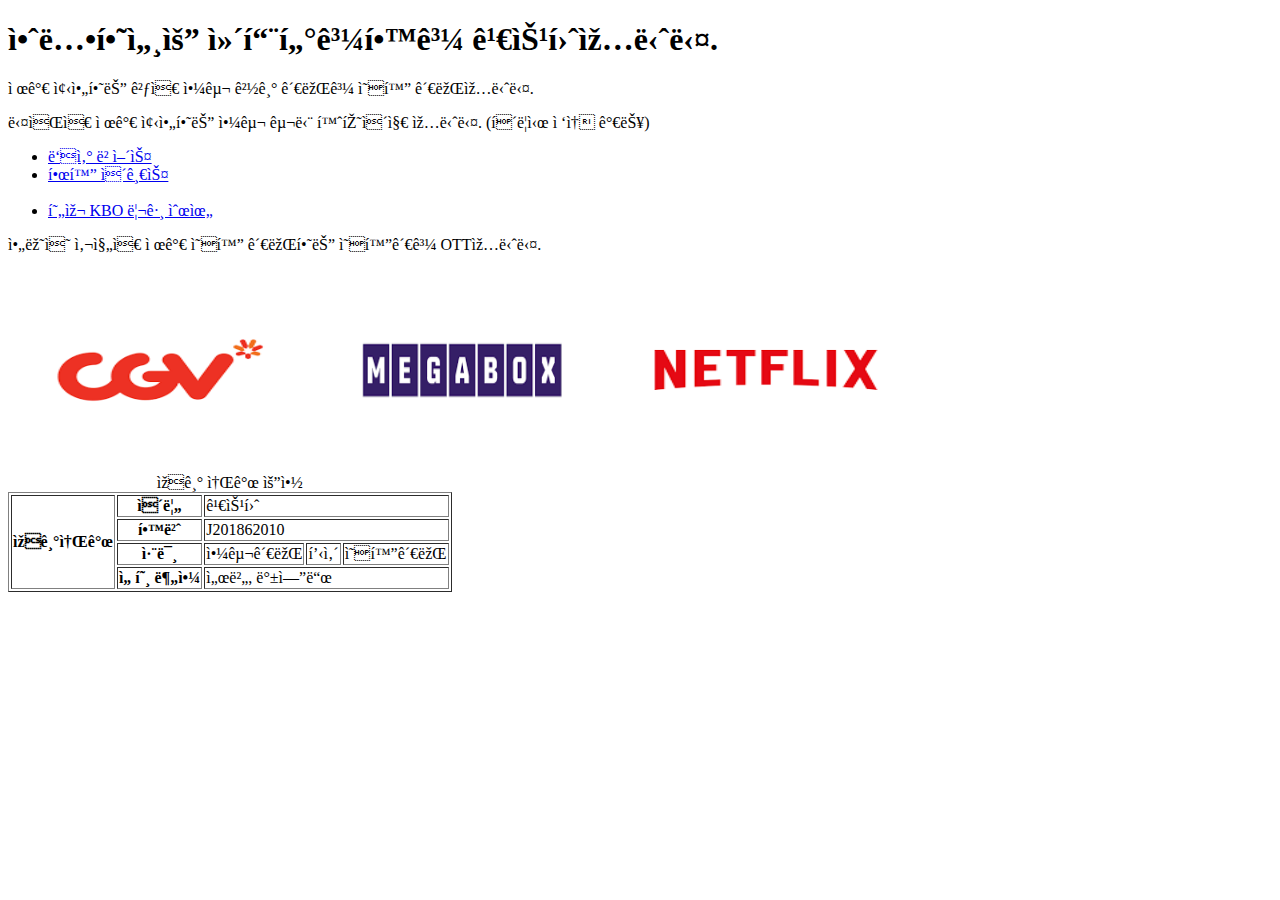
<file: LAB1/index.html>
<!DOCTYPE html>
<html>
    <head>
        <meta charset="uft-8">
    </head>
    <body>
        <h1>안녕하세요 컴퓨터과학과 김승훈입니다.</h1>

        <p>제가 좋아하는 것은 야구 경기 관람과 영화 관람입니다.</p>

        <p>다음은 제가 좋아하는 야구 구단 홈페이지 입니다. (클릭시 접속 가능)</p>

        <ul>
            <li>
                <a href="https://www.doosanbears.com/" target="_blank">두산 베어스</a> 
            </li>

            <li>
                <a href="https://www.hanwhaeagles.co.kr/" target="_blank">한화 이글스</a>
            </li>

            <br>

            <li>
                <a href="https://sports.news.naver.com/kbaseball/record/index?category=kbo">현재 KBO 리그 순위</a>
            </li>
        </ul>

        <p>아래의 사진은 제가 영화 관람하는 영화관과 OTT입니다.</p>
        <a href="https://www.cgv.co.kr/" target="_blank"><image src="cgv.png" width="300" height="200" alt="CGV"></image></a>
        <a href="https://www.megabox.co.kr/" target="_blank"><image src="megabox.png" width="300" height="200" alt="Megabox"></image></a>
        <a href="https://www.netflix.com/" target="_blank"><image src="netflix.png" width="300" height="200" alt="Netflix"></image></a>
        
        <br>

        <table border="1">
            <caption>자기 소개 요약</caption>
            <tr>
                <th rowspan="4">자기소개</th>
                <th>이름</th>
                <td colspan="4">김승훈</td>
            </tr>
            <tr>
                <th>학번</th>
                <td colspan="4">J201862010</td>
            </tr>
            <tr>
                <th>취미</th>
                <td>야구관람</td>
                <td>풋살</td>
                <td>영화관람</td>
            </tr>
            <tr>
                <th>선호 분야</th>
                <td colspan="4">서버, 백엔드</td>
            </tr>
        </table>
    </body>
</html>
</file>
